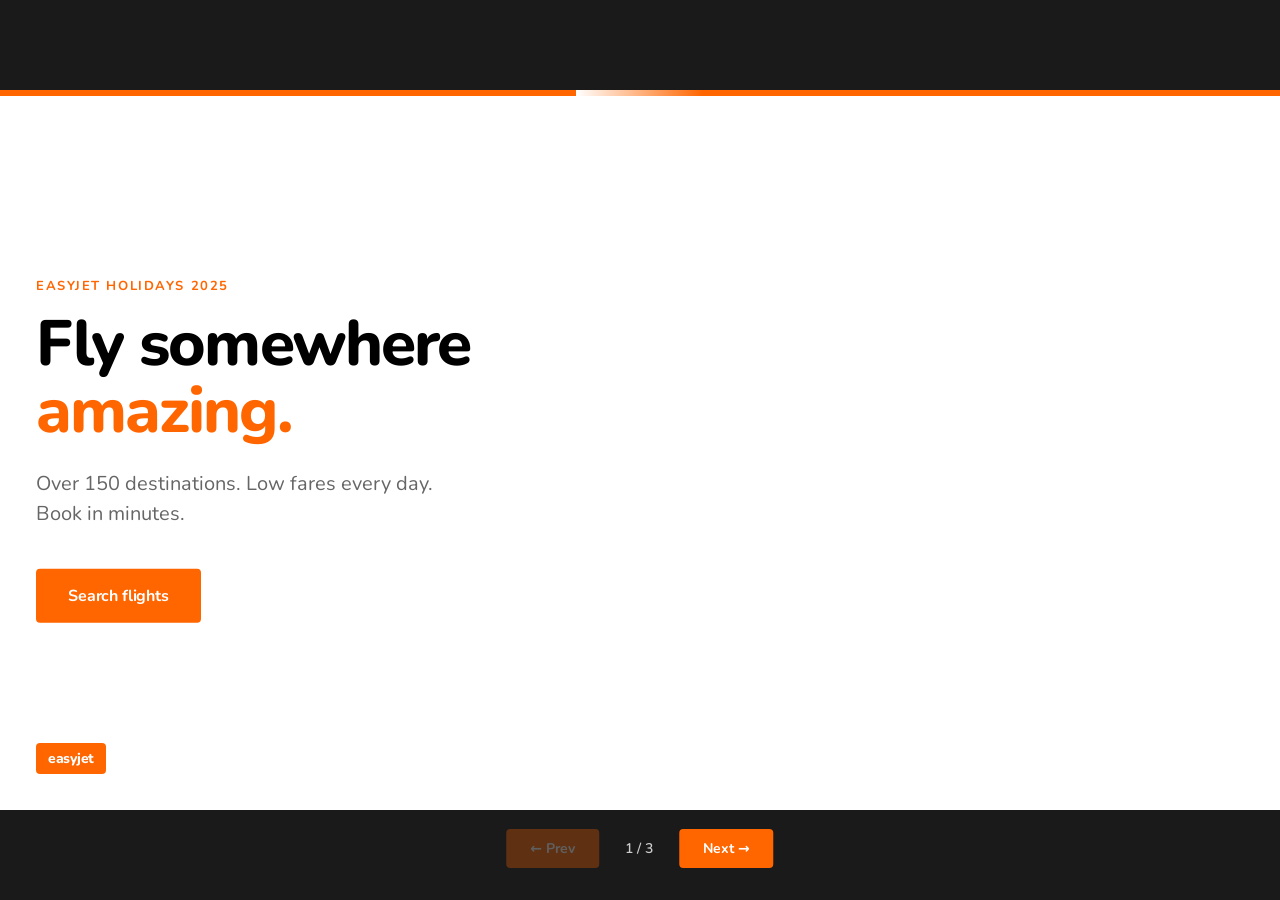
<file: easyjet-sample.html>
<!DOCTYPE html>
<html lang="en">
<head>
<meta charset="UTF-8">
<meta name="viewport" content="width=device-width, initial-scale=1.0">
<title>easyJet — Sample Deck</title>
<link rel="preconnect" href="https://fonts.googleapis.com">
<link href="https://fonts.googleapis.com/css2?family=Nunito:wght@400;600;700;800&display=swap" rel="stylesheet">
<style>
  *, *::before, *::after { box-sizing: border-box; margin: 0; padding: 0; }

  :root {
    --bg:          #FFFFFF;
    --fg:          #000000;
    --fg-muted:    #666666;
    --surface:     #F5F5F5;
    --border:      #E0E0E0;
    --accent:      #FF6600;
    --accent-fg:   #FFFFFF;
    --radius-sm:   4px;
    --radius-md:   8px;
    --font:        'Nunito', ui-rounded, system-ui, sans-serif;
  }

  html, body {
    width: 100%; height: 100%;
    background: #1a1a1a;
    font-family: var(--font);
    overflow: hidden;
  }

  /* ── Deck shell ── */
  .deck {
    width: 1280px;
    height: 720px;
    position: relative;
    margin: 0 auto;
  }

  .slide {
    width: 1280px;
    height: 720px;
    position: absolute;
    top: 0; left: 0;
    background: var(--bg);
    display: none;
    overflow: hidden;
  }
  .slide.active { display: flex; }

  /* ── Safe zone ── */
  .safe {
    position: absolute;
    inset: 36px; /* 5% of 720 = 36px */
    display: flex;
    flex-direction: column;
  }

  /* ── Logo (bottom-left, every slide) ── */
  .logo {
    position: absolute;
    bottom: 36px;
    left: 36px;
    display: flex;
    align-items: center;
    gap: 8px;
    text-decoration: none;
  }
  .logo svg { width: 80px; height: auto; }
  .logo-pill {
    background: var(--accent);
    color: var(--accent-fg);
    font-family: var(--font);
    font-size: 14px;
    font-weight: 800;
    letter-spacing: -0.02em;
    padding: 6px 12px;
    border-radius: var(--radius-sm);
    text-transform: lowercase;
  }

  /* ── Navigation ── */
  .nav {
    position: fixed;
    bottom: 32px;
    left: 50%;
    transform: translateX(-50%);
    display: flex;
    align-items: center;
    gap: 16px;
    z-index: 100;
  }
  .nav button {
    background: var(--accent);
    color: var(--accent-fg);
    border: none;
    border-radius: var(--radius-sm);
    padding: 10px 24px;
    font-family: var(--font);
    font-size: 14px;
    font-weight: 700;
    cursor: pointer;
    transition: opacity 0.15s;
  }
  .nav button:hover { opacity: 0.85; }
  .nav button:disabled { opacity: 0.3; cursor: default; }
  .nav .counter {
    color: #ccc;
    font-family: var(--font);
    font-size: 14px;
    font-weight: 600;
    min-width: 48px;
    text-align: center;
  }

  /* ══════════════════════════════════════
     SLIDE 1 — Hero / Title
  ══════════════════════════════════════ */
  #slide-1 {
    background: var(--bg);
  }

  /* Full-bleed image panel (right 55%) */
  .s1-image {
    position: absolute;
    right: 0; top: 0;
    width: 55%;
    height: 100%;
    background:
      linear-gradient(to right, rgba(255,255,255,1) 0%, rgba(255,255,255,0) 18%),
      url('https://images.unsplash.com/photo-1436491865332-7a61a109cc05?w=900&q=80') center/cover no-repeat;
  }

  .s1-content {
    position: absolute;
    left: 36px;
    top: 50%;
    transform: translateY(-50%);
    width: 520px;
  }

  .s1-eyebrow {
    font-size: 13px;
    font-weight: 700;
    letter-spacing: 0.12em;
    text-transform: uppercase;
    color: var(--accent);
    margin-bottom: 16px;
  }

  .s1-headline {
    font-size: 64px;
    font-weight: 800;
    line-height: 1.05;
    letter-spacing: -0.03em;
    color: var(--fg);
    margin-bottom: 24px;
  }
  .s1-headline em {
    font-style: normal;
    color: var(--accent);
  }

  .s1-sub {
    font-size: 20px;
    font-weight: 400;
    line-height: 1.5;
    color: var(--fg-muted);
    max-width: 420px;
    margin-bottom: 40px;
  }

  .cta {
    display: inline-block;
    background: var(--accent);
    color: var(--accent-fg);
    font-size: 16px;
    font-weight: 700;
    padding: 16px 32px;
    border-radius: var(--radius-sm);
    text-decoration: none;
    letter-spacing: -0.01em;
  }

  /* Orange top bar */
  .s1-topbar {
    position: absolute;
    top: 0; left: 0; right: 0;
    height: 6px;
    background: var(--accent);
  }

  /* ══════════════════════════════════════
     SLIDE 2 — Stats / Value Prop
  ══════════════════════════════════════ */
  #slide-2 {
    flex-direction: column;
    justify-content: center;
  }

  .s2-topbar {
    position: absolute;
    top: 0; left: 0; right: 0;
    height: 6px;
    background: var(--accent);
  }

  .s2-content {
    padding: 0 96px;
  }

  .slide-label {
    font-size: 12px;
    font-weight: 700;
    letter-spacing: 0.14em;
    text-transform: uppercase;
    color: var(--accent);
    margin-bottom: 12px;
  }

  .slide-headline {
    font-size: 48px;
    font-weight: 800;
    line-height: 1.1;
    letter-spacing: -0.025em;
    color: var(--fg);
    margin-bottom: 56px;
    max-width: 640px;
  }

  .stats-grid {
    display: grid;
    grid-template-columns: repeat(3, 1fr);
    gap: 32px;
    max-width: 900px;
  }

  .stat-card {
    background: var(--surface);
    border-radius: var(--radius-md);
    padding: 32px 32px 28px;
    border-top: 4px solid var(--accent);
  }

  .stat-number {
    font-size: 56px;
    font-weight: 800;
    line-height: 1;
    letter-spacing: -0.03em;
    color: var(--accent);
    margin-bottom: 8px;
  }

  .stat-unit {
    font-size: 28px;
  }

  .stat-label {
    font-size: 16px;
    font-weight: 600;
    color: var(--fg);
    margin-bottom: 6px;
  }

  .stat-desc {
    font-size: 13px;
    font-weight: 400;
    color: var(--fg-muted);
    line-height: 1.4;
  }

  /* ══════════════════════════════════════
     SLIDE 3 — Feature / Three Columns
  ══════════════════════════════════════ */
  #slide-3 {
    flex-direction: column;
    background: var(--fg);
  }

  .s3-topbar {
    position: absolute;
    top: 0; left: 0; right: 0;
    height: 6px;
    background: var(--accent);
  }

  .s3-content {
    padding: 0 96px;
    display: flex;
    flex-direction: column;
    justify-content: center;
    height: 100%;
  }

  .slide-label-dark {
    font-size: 12px;
    font-weight: 700;
    letter-spacing: 0.14em;
    text-transform: uppercase;
    color: var(--accent);
    margin-bottom: 12px;
  }

  .slide-headline-dark {
    font-size: 48px;
    font-weight: 800;
    line-height: 1.1;
    letter-spacing: -0.025em;
    color: #FFFFFF;
    margin-bottom: 48px;
    max-width: 700px;
  }

  .features-grid {
    display: grid;
    grid-template-columns: repeat(3, 1fr);
    gap: 24px;
    max-width: 1000px;
  }

  .feature-card {
    background: rgba(255,255,255,0.06);
    border-radius: var(--radius-md);
    padding: 32px 28px;
    border: 1px solid rgba(255,255,255,0.1);
  }

  .feature-icon {
    width: 48px;
    height: 48px;
    background: var(--accent);
    border-radius: var(--radius-sm);
    display: flex;
    align-items: center;
    justify-content: center;
    margin-bottom: 20px;
    font-size: 22px;
  }

  .feature-title {
    font-size: 20px;
    font-weight: 700;
    color: #FFFFFF;
    margin-bottom: 10px;
    letter-spacing: -0.01em;
  }

  .feature-body {
    font-size: 14px;
    font-weight: 400;
    color: rgba(255,255,255,0.55);
    line-height: 1.55;
  }

  /* dark slide logo override */
  #slide-3 .logo-pill {
    background: var(--accent);
    color: #FFFFFF;
  }

  /* ── Deck centering ── */
  .deck-wrapper {
    display: flex;
    align-items: center;
    justify-content: center;
    width: 100vw;
    height: 100vh;
    flex-direction: column;
    gap: 0;
  }
</style>
</head>
<body>

<div class="deck-wrapper">
  <div class="deck">

    <!-- ══ SLIDE 1 — Hero ══ -->
    <div class="slide active" id="slide-1">
      <div class="s1-topbar"></div>
      <div class="s1-image"></div>

      <div class="s1-content">
        <p class="s1-eyebrow">easyJet Holidays 2025</p>
        <h1 class="s1-headline">Fly somewhere<br><em>amazing.</em></h1>
        <p class="s1-sub">Over 150 destinations. Low fares every day. Book in minutes.</p>
        <a class="cta" href="#">Search flights</a>
      </div>

      <div class="logo">
        <span class="logo-pill">easyJet</span>
      </div>
    </div>

    <!-- ══ SLIDE 2 — Stats ══ -->
    <div class="slide" id="slide-2">
      <div class="s2-topbar"></div>

      <div class="s2-content safe" style="position:relative;inset:auto;padding:0 96px;justify-content:center;">
        <p class="slide-label">By the numbers</p>
        <h2 class="slide-headline">Europe's leading<br>short-haul airline.</h2>

        <div class="stats-grid">
          <div class="stat-card">
            <div class="stat-number">150<span class="stat-unit">+</span></div>
            <div class="stat-label">Destinations</div>
            <div class="stat-desc">Across 35 countries — beaches, cities, ski resorts.</div>
          </div>
          <div class="stat-card">
            <div class="stat-number">£23<span class="stat-unit">.99</span></div>
            <div class="stat-label">Fares from</div>
            <div class="stat-desc">Our lowest fares, always available on easyJet.com.</div>
          </div>
          <div class="stat-card">
            <div class="stat-number">90<span class="stat-unit">M+</span></div>
            <div class="stat-label">Passengers / year</div>
            <div class="stat-desc">More customers trust easyJet than any rival.</div>
          </div>
        </div>
      </div>

      <div class="logo">
        <span class="logo-pill">easyJet</span>
      </div>
    </div>

    <!-- ══ SLIDE 3 — Features (dark) ══ -->
    <div class="slide" id="slide-3">
      <div class="s3-topbar"></div>

      <div class="s3-content">
        <p class="slide-label-dark">Why easyJet</p>
        <h2 class="slide-headline-dark">Everything you need.<br>Nothing you don't.</h2>

        <div class="features-grid">
          <div class="feature-card">
            <div class="feature-icon">✈</div>
            <div class="feature-title">Flexible fares</div>
            <div class="feature-body">Change your flight up to 2 hours before departure. No penalties on FLEXI fares.</div>
          </div>
          <div class="feature-card">
            <div class="feature-icon">📱</div>
            <div class="feature-title">App boarding</div>
            <div class="feature-body">Your boarding pass lives in the easyJet app. No print-outs. No queues at the desk.</div>
          </div>
          <div class="feature-card">
            <div class="feature-icon">🏖</div>
            <div class="feature-title">Holidays included</div>
            <div class="feature-body">Flight + hotel packages from £199 pp. ATOL-protected. One price, zero faff.</div>
          </div>
        </div>
      </div>

      <div class="logo">
        <span class="logo-pill">easyJet</span>
      </div>
    </div>

  </div><!-- /deck -->

  <!-- Nav -->
  <div class="nav">
    <button id="btn-prev" onclick="navigate(-1)" disabled>← Prev</button>
    <span class="counter" id="counter">1 / 3</span>
    <button id="btn-next" onclick="navigate(1)">Next →</button>
  </div>
</div>

<script>
  let current = 0;
  const slides = document.querySelectorAll('.slide');
  const counter = document.getElementById('counter');
  const btnPrev = document.getElementById('btn-prev');
  const btnNext = document.getElementById('btn-next');

  function navigate(dir) {
    slides[current].classList.remove('active');
    current = Math.max(0, Math.min(slides.length - 1, current + dir));
    slides[current].classList.add('active');
    counter.textContent = `${current + 1} / ${slides.length}`;
    btnPrev.disabled = current === 0;
    btnNext.disabled = current === slides.length - 1;
  }

  document.addEventListener('keydown', e => {
    if (e.key === 'ArrowRight' || e.key === 'ArrowDown') navigate(1);
    if (e.key === 'ArrowLeft'  || e.key === 'ArrowUp')   navigate(-1);
  });
</script>

</body>
</html>
</file>
